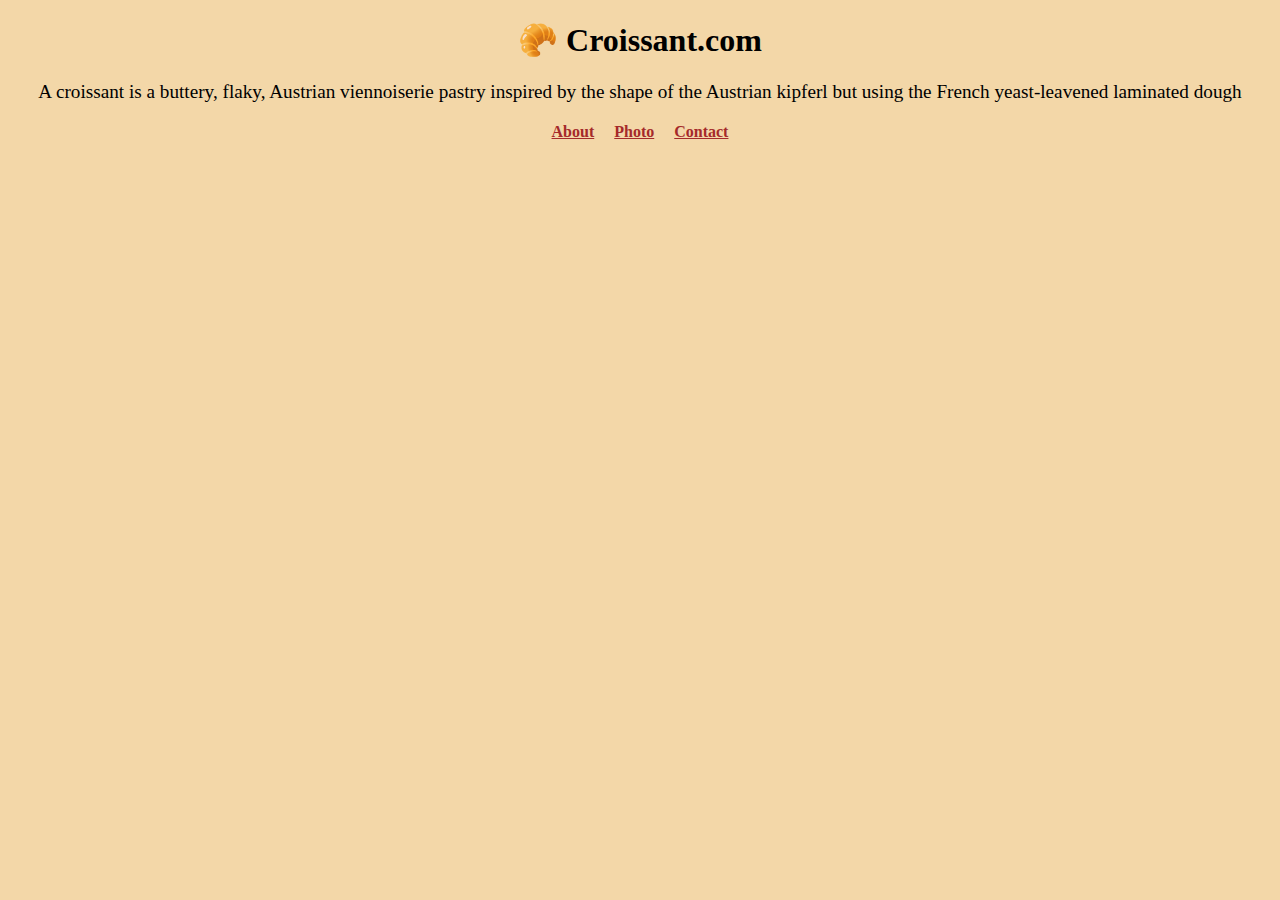
<file: index.html>
<!DOCTYPE html>
<html lang="en">
  <head>
    <meta charset="UTF-8" />
    <meta http-equiv="X-UA-Compatible" content="IE=edge" />
    <meta name="viewport" content="width=device-width, initial-scale=1.0" />
    <meta name="description" content="Enjoy the best croissants in Kyiv" />
    <title>Delicious Croissants - Croissant.com</title>
    <link rel="stylesheet" href="/css/style.css" />
  </head>
  <body>
    <h1>🥐 Croissant.com</h1>
    <p>
      A croissant is a buttery, flaky, Austrian viennoiserie pastry inspired by
      the shape of the Austrian kipferl but using the French yeast-leavened
      laminated dough
    </p>
    <footer>
      <a href="/" title="homepage Croissant.com">About</a>
      <a href="/photo.html" title="photo Croissant.com">Photo</a>
      <a href="/contact.html" title="contacts Croissant.com">Contact</a>
    </footer>
  </body>
</html>
</file>
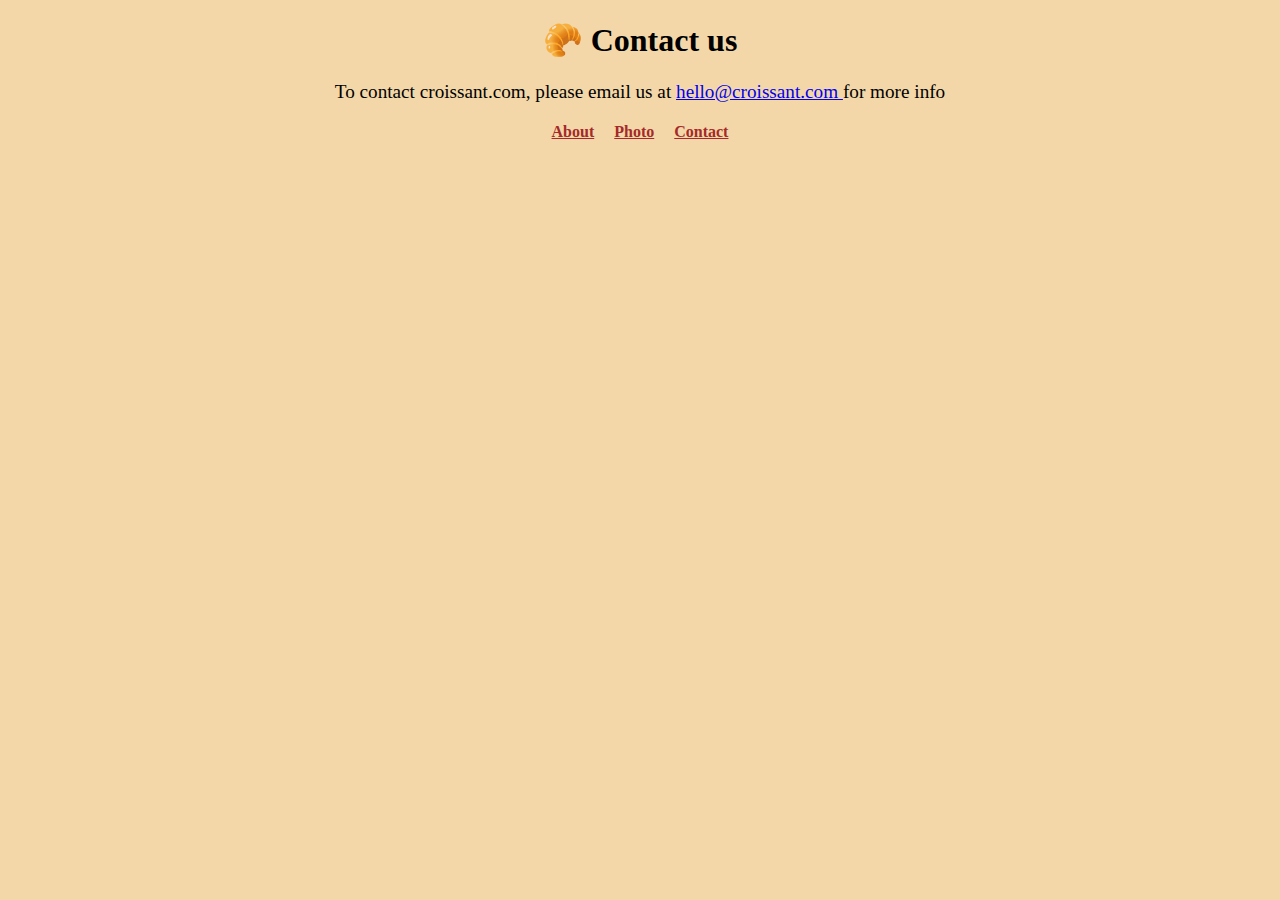
<file: contact.html>
<!DOCTYPE html>
<html lang="en">
  <head>
    <meta charset="UTF-8" />
    <meta http-equiv="X-UA-Compatible" content="IE=edge" />
    <meta name="viewport" content="width=device-width, initial-scale=1.0" />
    <meta
      name="description"
      content="Send us an email to get in touch with us"
    />
    <link rel="stylesheet" href="/css/style.css" />
    <title>Contact us - Croissant.com</title>
  </head>
  <body>
    <h1>🥐 Contact us</h1>
    <p>
      To contact croissant.com, please email us at
      <a href="mailto:hello@croissant.com">hello@croissant.com </a>for more info
    </p>
    <footer>
      <a href="/" title="homepage Croissant.com">About</a>
      <a href="/photo.html" title="photo Croissant.com">Photo</a>
      <a href="/contact.html" title="contacts Croissant.com">Contact</a>
    </footer>
  </body>
</html>
</file>
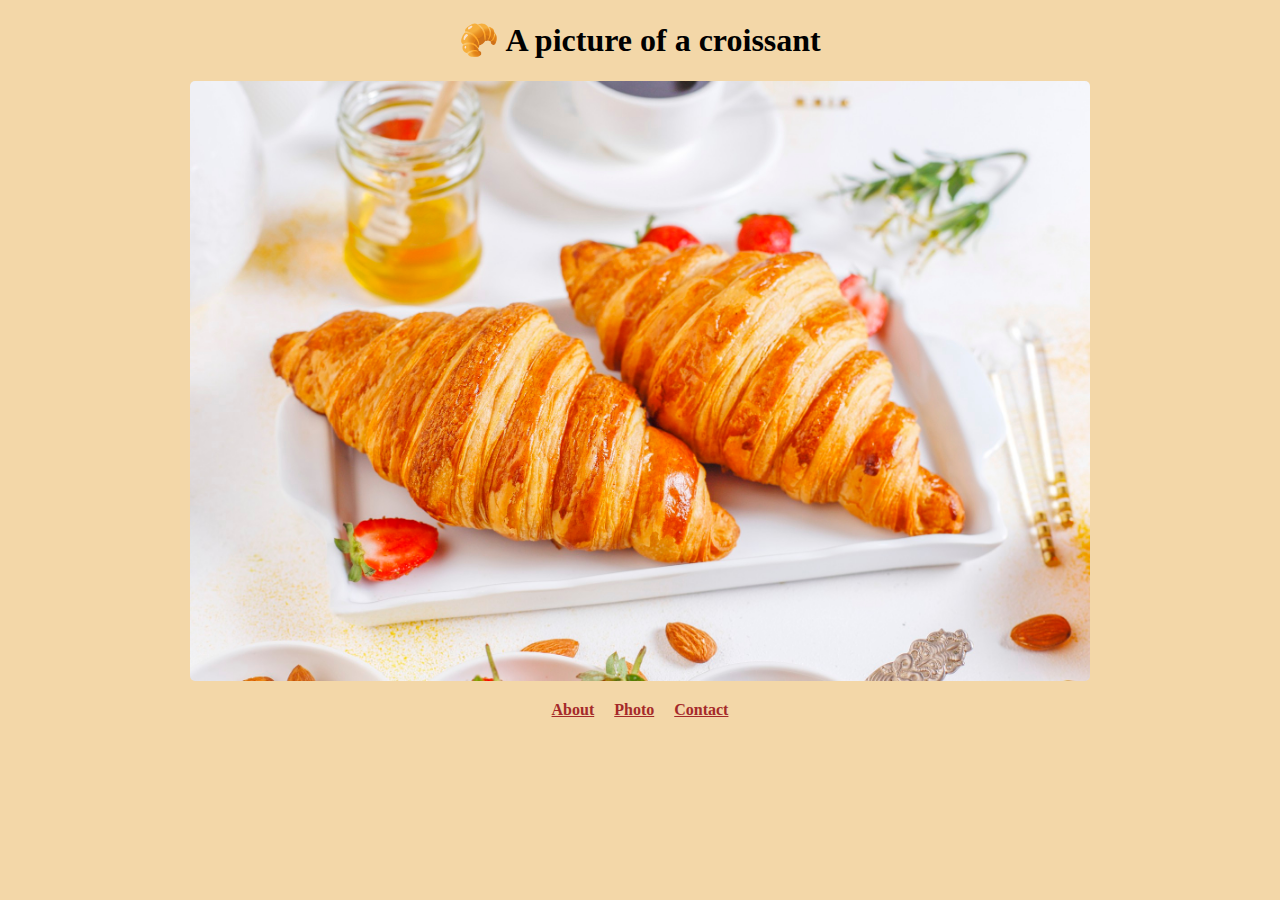
<file: photo.html>
<!DOCTYPE html>
<html lang="en">
  <head>
    <meta charset="UTF-8" />
    <meta http-equiv="X-UA-Compatible" content="IE=edge" />
    <meta name="viewport" content="width=device-width, initial-scale=1.0" />
    <link rel="stylesheet" href="/css/style.css" />
    <title>View of the best croissants - Croissant.com</title>
    <meta name="description" content="Enjoy the pictures of our croissants." />
  </head>
  <body>
    <h1>🥐 A picture of a croissant</h1>
    <img
      src="/img/croissants.jpg"
      alt="Two delicious croissants"
      width="900px"
    />
    <footer>
      <a href="/" title="homepage Croissant.com">About</a>
      <a href="/photo.html" title="photo Croissant.com">Photo</a>
      <a href="/contact.html" title="contacts Croissant.com">Contact</a>
    </footer>
  </body>
</html>
</file>
<file: css/style.css>
body {
  margin: 20px;
  background-color: rgb(243, 215, 168);
}
h1,
p {
  text-align: center;
}
p {
  font-size: larger;
}
footer {
  margin: 10px;
  display: flex;
  justify-content: center;
}
footer a {
  margin: 10px;
  color: brown;
  font-weight: bolder;
}
p {
  margin: auto;
}
img {
  max-width: 100%;
  height: auto;
  border-radius: 5px;
  display: block;
  margin: 0 auto;
}
</file>
